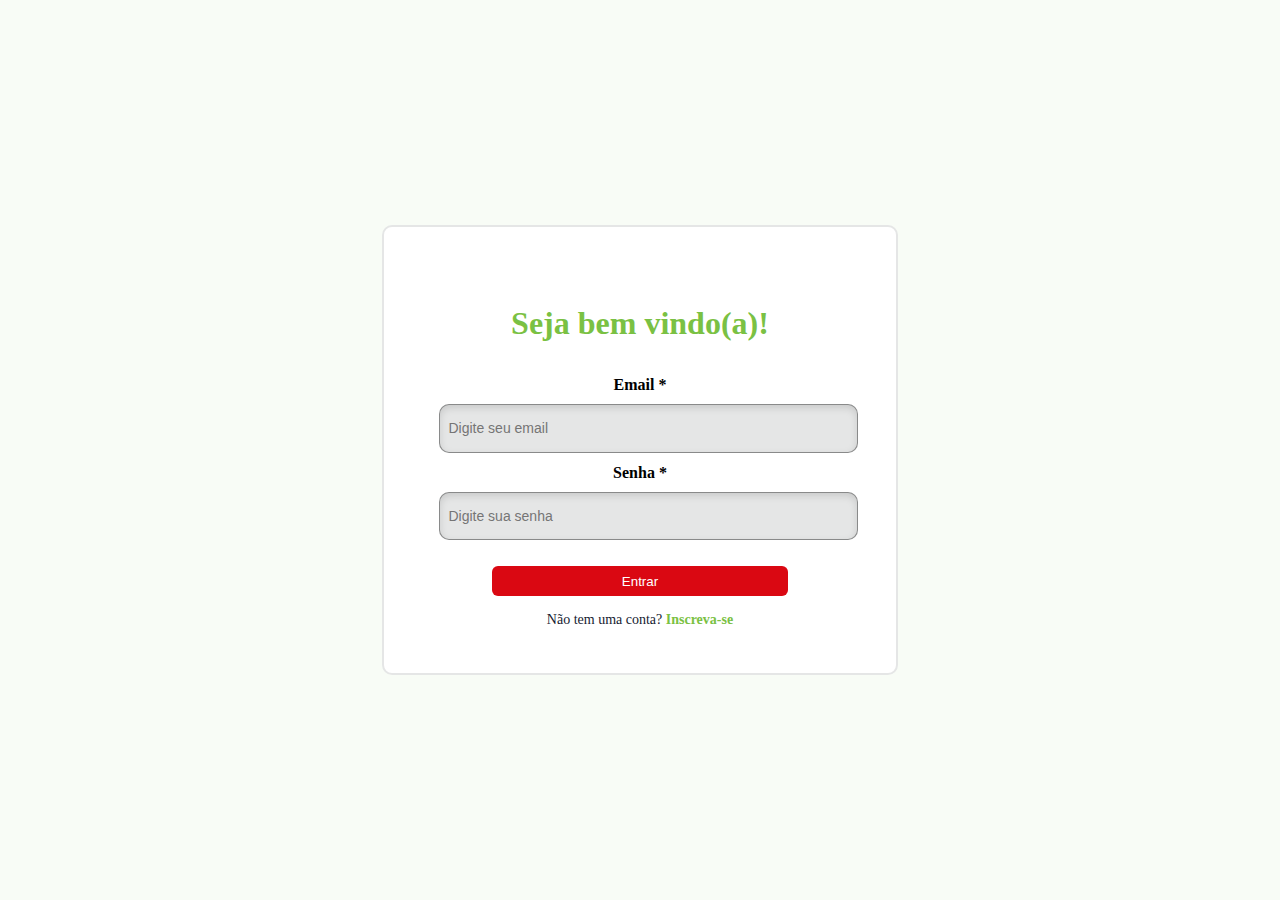
<file: target/classes/static/index.html>
<!DOCTYPE html>
<html lang="pt-BR">
<head>
    <meta charset="utf-8">
    <title>Ferreira Costa</title>
    <meta name="description" content="Aplicação Ferreira Costa APIs"/>
    <meta name="viewport" content="width=device-width, initial-scale=1.0" />
    <meta name="theme-color" content="#EF6B7C">
    <link rel="stylesheet" href="login.css">
    <script src="script.js" defer></script>
    <link rel="manifest" href="manifest.json">
	<link rel="preconnect" href="https://fonts.gstatic.com" crossorigin>

    <script>navigator.serviceWorker.register("service-worker.js")</script>

    <style>
		#snackbar {
		  visibility: hidden;
		  min-width: 250px;
		  margin-left: -125px;
		  background-color: #333;
		  color: #fff;
		  text-align: center;
		  border-radius: 2px;
		  padding: 16px;
		  position: fixed;
		  z-index: 1;
		  left: 50%;
		  bottom: 30px;
		}

		#snackbar.show {
		  visibility: visible;
		  -webkit-animation: fadein 0.5s;
		  animation: fadein 0.5s;
		}
	    </style>
</head>

<body>

    <div class="background-login">
        <div class="login-container">

            <header>
                <p class="title">
                    Seja bem vindo(a)!
                </p>
            </header>

            <div class="div-cad">
                <form action="" class="form-cad">
                    <div class="input-area">
                        <label class="label">Email *</label>
                        <input  type="email" class="email" placeholder="Digite seu email">
                    </div>
                    <div class="input-area">
                        <label class="label">Senha *</label>
                        <input type="password" class="senha" placeholder="Digite sua senha">
                    </div>

                    <button class="button" type="submit">Entrar</button>
                    <div id="mensagem-erro"></div>
                </form>
            </div>

            <div class="support">
                <a href="cadastro/cadastro.html">
                    Não tem uma conta? <span>Inscreva-se</span>
                </a>
            </div>

        </div>

    </div>

    <div id="snackbar">Uma nova versão está disponível! Clique <a href="index.html" alt="Coloquei aqui apenas para testar o lighthouse" id="reload">AQUI</a> para atualizar.</div>

    <script>
				let newWorker;
				function showUpdateBar() {
				  let snackbar = document.getElementById('snackbar');
				  snackbar.className = 'show';
				}
				// The click event on the pop up notification
				document.getElementById('reload').addEventListener('click', function () {
				  newWorker.postMessage({ action: 'skipWaiting' });
				});
				if ('serviceWorker' in navigator) {
				  navigator.serviceWorker.register('/service-worker.js').then(reg => {
					reg.addEventListener('updatefound', () => {
					  // A wild service worker has appeared in reg.installing!
					  newWorker = reg.installing;
					  newWorker.addEventListener('statechange', () => {
						// Has network.state changed?
						switch (newWorker.state) {
						  case 'installed':
							if (navigator.serviceWorker.controller) {
							  // new update available
							  showUpdateBar();
							}
							// No update available
							break;
						}
					  });
					});
				  });
				  let refreshing;
				  navigator.serviceWorker.addEventListener('controllerchange', function () {
					if (refreshing) return;
					window.location.reload();
					refreshing = true;
				  });
				}
			  </script>

</body>

</html>
</file>
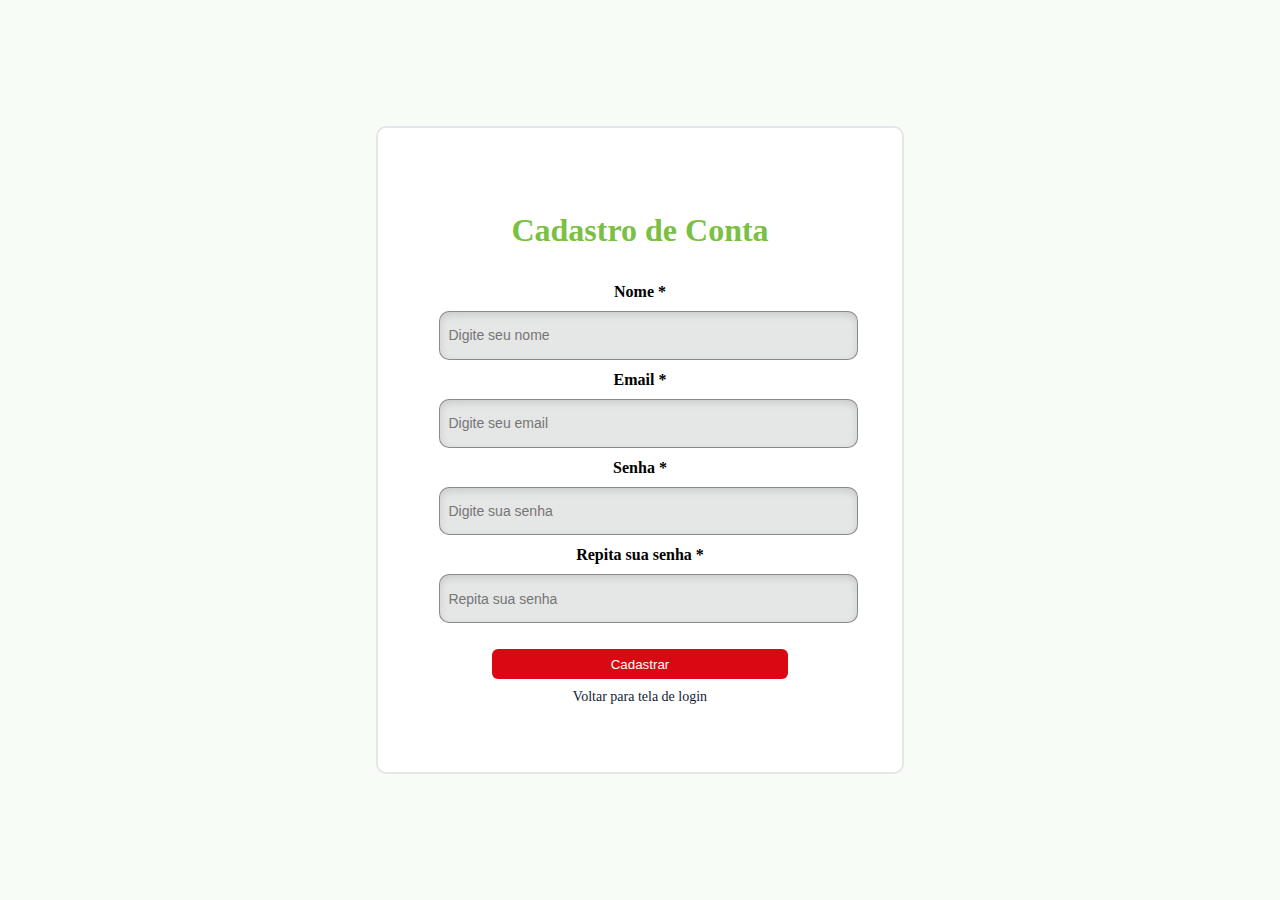
<file: target/classes/static/cadastro/cadastro.html>
<!DOCTYPE html>
<html lang="pt-br">
<head>
    <meta charset="utf-8">
    <meta http-equiv="X-UA-Compatible" content="IE=edge">
    <meta name="viewport" content="width=device-width, initial-scale=1.0">
    <title>cgfinancas</title>
    <link rel="stylesheet" href="cadastro.css">
    <script src="script.js" defer></script>
</head>

<body>
    <div class="background-login">
        <div class="login-container">

            <header>
                <p class="title">
                    Cadastro de Conta
                </p>
            </header>

            <div class="div-cad">
                <form action="" class="form-cad">
                    <div class="input-area">
                        <label>Nome *</label>
                      <input type="text" class="nome" placeholder="Digite seu nome" required maxlength="60">   
                    </div>
                   
                    <div class="input-area">
                        <label>Email *</label>
                       <input type="email" class="email" placeholder="Digite seu email" required maxlength="255"> 
                    </div>
                    
                    <div class="input-area">
                        <label>Senha *</label>
                        <input type="password" class="senha1" placeholder="Digite sua senha" required minlength="8" maxlength="20"> 
                    </div>
                   
                    <div class="input-area">
                        <label>Repita sua senha *</label>
                        <input type="password" class="senha2" placeholder="Repita sua senha" required minlength="8" maxlength="20">
                    </div>
                    
                
                    <button class="button">Cadastrar</button>

                    <div id="mensagem-sucesso"></div>
                    <div id="mensagem-erro"></div>

                    <div class="back">
                        <a href="../index.html">
                            Voltar para tela de login
                        </a>
                    </div>
                </form>
            </div>

        </div>
    </div>
</body>

</html>
</file>
<file: target/classes/static/login.css>
body {
    background-color: #f8FCF6;
    display: flex;
    justify-content: center;
    align-items: center;
    height: 100vh;
    margin: 0;
}

.background-login {
    background-color: #f8FCF6;
    height: 70vh;
    width: 70%;
    display: flex;
    align-items: center;
    justify-content: center;
}

.login-container {
    background-color: #ffffff;
    display: flex;
    flex-direction: column;
    justify-content: center;
    align-items: center;
    max-width: 90%;
    width: fit-content;
    max-height: 95%;
    border-radius: 10px;
    padding: 5%;
    border: 2px solid #E5E6E6;
}

.title {
    font-family: 'Inter';
    font-style: normal;
    font-weight: 700;
    font-size: 32px;
    line-height: 39px;
    color: #7AC143;
}

.input-area {
    display: flex;
    flex-direction: column;
    align-items: left;
    justify-content: flex-start;
    align-content: flex-start;

}

.required {
    font-family: 'Inter';
    font-style: normal;
    font-weight: 700;
    font-size: 32px;
    line-height: 39px;
    color: #DA0812;
}

.label {
    font-family: 'Inter';
    font-style: normal;
    font-weight: 600;
    font-size: 16px;
    line-height: 19px;
    color: #000000;
}

.form-cad {
    text-align: center;
    display: flex;
    flex-direction: column;
    align-items: center;
}

.form-cad input {
    margin: 10px;
}

.div-cad {
    display: flex;
    flex-direction: column;
    align-items: center;
    justify-content: center;
    flex-wrap: wrap;
    padding-bottom: 1rem;
}


.button {
    display: flex;
    background-color: #DA0812;
    color: #ffffff;
    cursor: pointer;
    transition: 0.3s;
    align-items: center;
    justify-content: center;
    width: 70%;
    height: 30px;
    border-radius: 6px;
    border: none;
    padding: 12px;
    margin-top: 16px;
}

.button:hover {
    background-color: #EF6B7C;

}

.div-cad input {
    border-radius: 10px;
    padding: 2%;
    width: 400px;
    height: 30px;
    font-style: normal;
    font-weight: 400;
    font-size: 14px;
    line-height: 17px;
    color: #858585;
    background: #E5E6E6;
    box-shadow: inset 0px 3px 8px -1px rgba(0, 0, 0, 0.15);
    border-width: 1px;
    border-style: solid;
    border-color: rgba(0, 0, 0, 0.4);
}


.support {
    display: flex;
    flex-wrap: wrap;
    flex-direction: column;
    gap: 1rem;
}

.support a {
    padding-top: none;
    font-size: 14px;
    font-weight: 400;
    color: #161B31;
    transition: 0.3s;
    text-decoration: none;
}

span {
    font-weight: 600;
    color:
        #7AC143;
}

.support a:hover {
    text-decoration: underline;
}

a {
    text-decoration: none;
}

#mensagem-erro {
    display: none;
    color: #FF0000;
    font-size: 12px;
    font-weight: bold;
    margin-top: 5px;
}

#mensagem-sucesso {
    display: none;
    color: green;
    font-size: 12px;
    font-weight: bold;
    margin-top: 5px;
}
</file>
<file: target/classes/static/cadastro/cadastro.css>
body {
    background-color: #f8FCF6;
    display: flex;
    justify-content: center;
    align-items: center;
    height: 100vh;
    margin: 0;
}

.background-login {
    background-color: #f8FCF6;
    height: 80vh;
    width: 80%;
    display: flex;
    align-items: center;
    justify-content: center;
}

.title {
    font-family: 'Inter';
    font-style: normal;
    font-weight: 700;
    font-size: 32px;
    line-height: 39px;
    color: #7AC143;
}

.input-area {
    display: flex;
    flex-direction: column;
    align-items: left;
    justify-content: flex-start;
    align-content: flex-start;

}

.div-cad label {
    font-family: 'Inter';
    font-style: normal;
    font-weight: 600;
    font-size: 16px;
    line-height: 19px;
    color: #000000;
}

.button {
    display: flex;
    background-color: #DA0812;
    color: #ffffff;
    cursor: pointer;
    transition: 0.3s;
    align-items: center;
    justify-content: center;
    width: 70%;
    height: 30px;
    border-radius: 6px;
    border: none;
    padding: 12px;
    margin-top: 16px;
    margin: 16px 0 8px 0;
}

.button:hover {
    background-color: #EF6B7C;

}

.login-container {
    background-color: #ffffff;
    display: flex;
    flex-direction: column;
    justify-content: center;
    align-items: center;
    max-width: 90%;
    max-height: 95%;
    border-radius: 10px;
    padding: 5%;
    border: 2px solid #E5E6E6;
}

.form-cad {
    text-align: center;
    display: flex;
    flex-direction: column;
    align-items: center;
}

.form-cad input {
    margin: 10px;
}

.form-cad {
    display: flex;
    flex-direction: column;
    align-items: center;
    justify-content: center;
    flex-wrap: wrap;
    padding-bottom: 1rem;
}


.div-cad input {
    border-radius: 10px;
    padding: 2%;
    width: 400px;
    height: 30px;
    font-style: normal;
    font-weight: 400;
    font-size: 14px;
    line-height: 17px;
    color: #858585;
    background: #E5E6E6;
    box-shadow: inset 0px 3px 8px -1px rgba(0, 0, 0, 0.15);
    border-width: 1px;
    border-style: solid;
    border-color: rgba(0, 0, 0, 0.4);

}

.back a {
    padding-top: none;
    font-size: 14px;
    font-weight: 400;
    color: #161B31;
    transition: 0.3s;
    text-decoration: none;
}

.back a:hover {
    text-decoration: underline;
}

a {
    text-decoration: none;
}

#mensagem-erro {
    display: none;
    color: #FF0000;
    font-size: 12px;
    font-weight: bold;
    margin-top: 5px;
}

#mensagem-sucesso {
    padding-top: 10px;
    display: none;
    color: green;
    font-size: 12px;
    font-weight: bold;
    margin-top: 5px;
}
</file>
